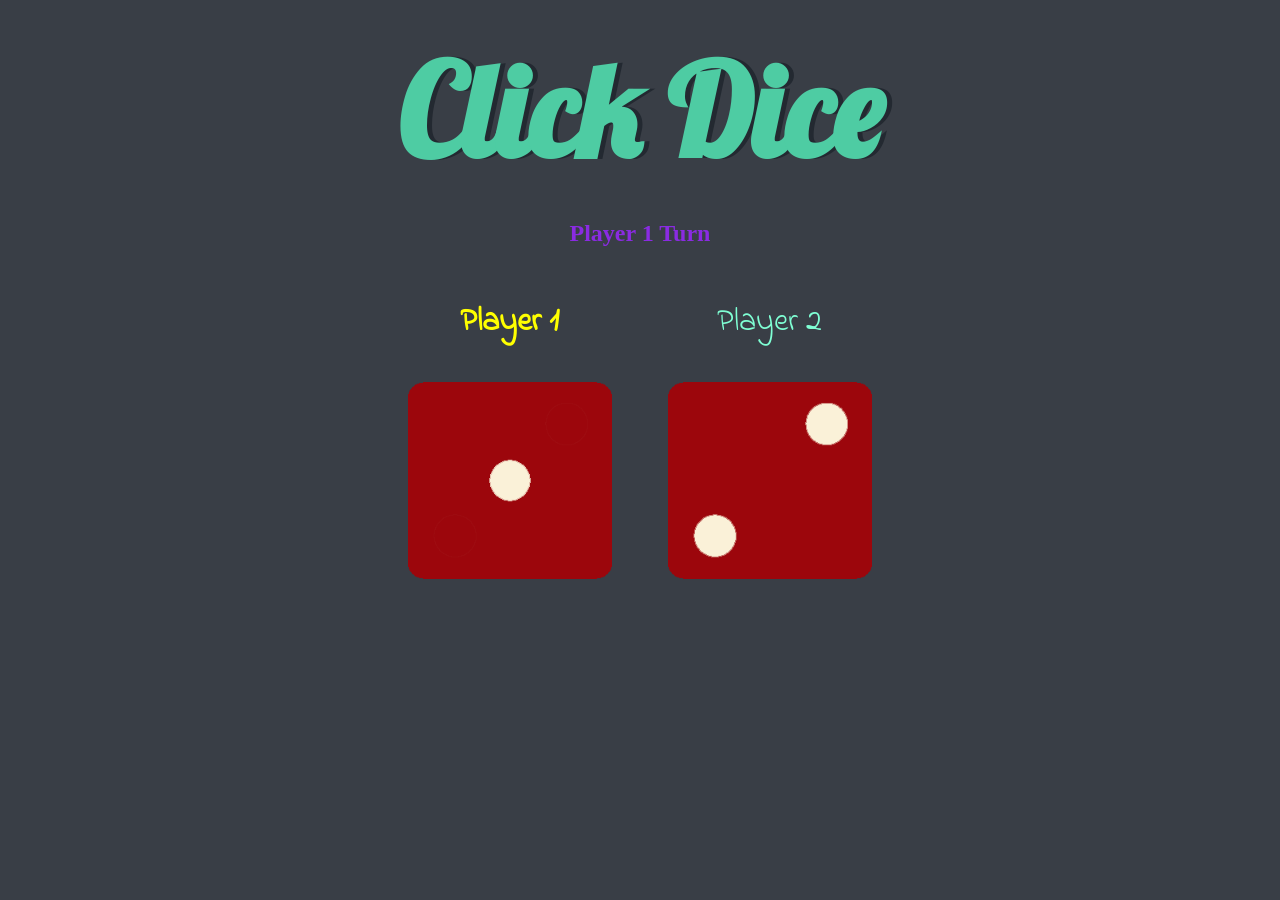
<file: index.html>
<!DOCTYPE html>
<html lang="en" dir="ltr">
  <head>
    <meta charset="utf-8" />
    <title>Dicee</title>
    <link rel="stylesheet" href="styles.css" />
    <link
      href="https://fonts.googleapis.com/css?family=Indie+Flower|Lobster"
      rel="stylesheet"
    />
  </head>
  <body>
    <div class="container">
      <h1>Click Dice</h1>
      <h2 id="playerturn">Player 1 Turn</h2>

      <div class="dice">
        <p id="player1">Player 1</p>
        <img class="img1" src="images/dice1.png" />
      </div>

      <div class="dice">
        <p id="player2">Player 2</p>
        <img class="img2" src="images/dice2.png" />
      </div>
    </div>
    <div>

    </div>

    <script src="script.js"></script>
  
  </body>
</html>
</file>
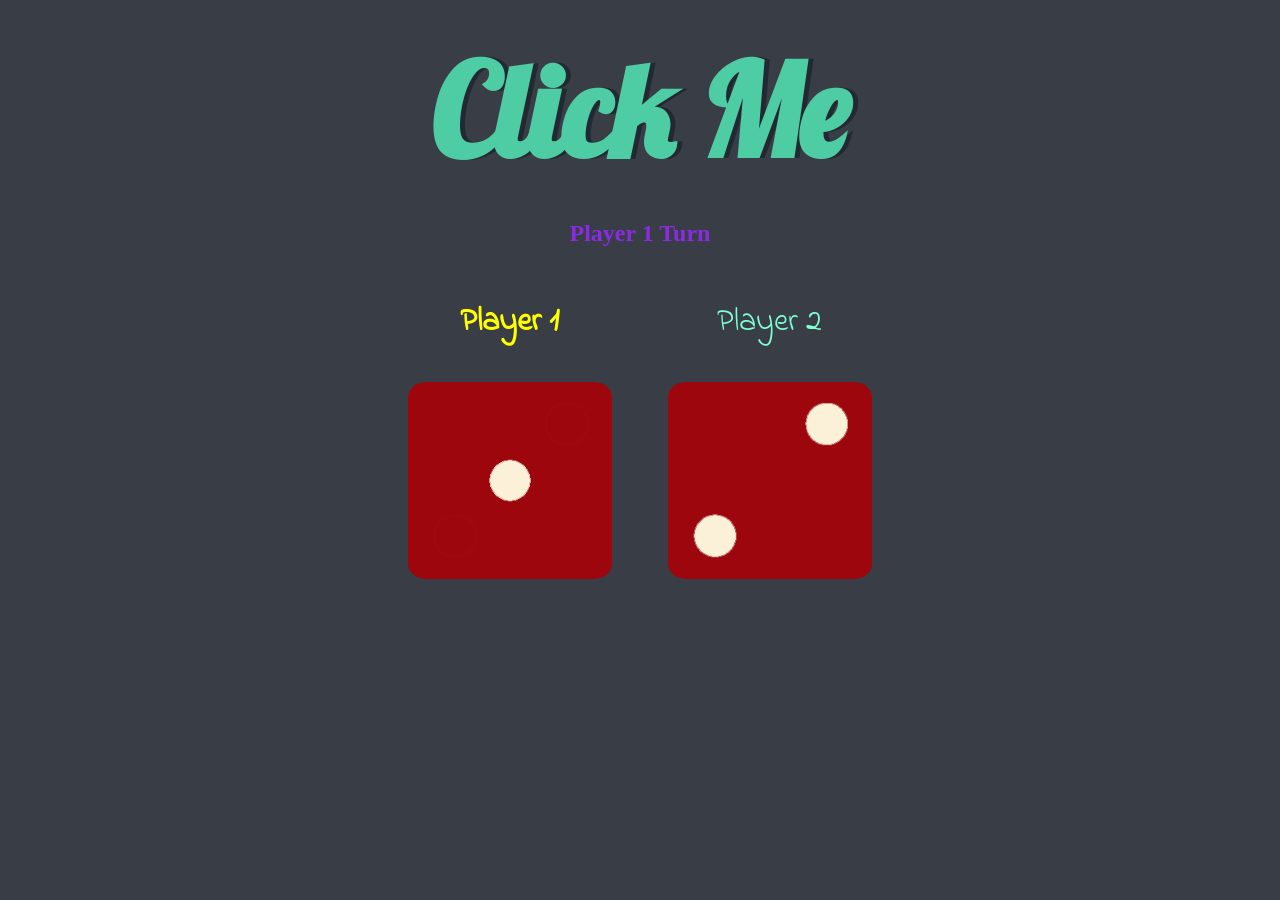
<file: dicee.html>
<!DOCTYPE html>
<html lang="en" dir="ltr">
  <head>
    <meta charset="utf-8" />
    <title>Dicee</title>
    <link rel="stylesheet" href="styles.css" />
    <link
      href="https://fonts.googleapis.com/css?family=Indie+Flower|Lobster"
      rel="stylesheet"
    />
  </head>
  <body>
    <div class="container">
      <h1>Click Me</h1>
      <h2 id="playerturn">Player 1 Turn</h2>

      <div class="dice">
        <p id="player1">Player 1</p>
        <img class="img1" src="images/dice1.png" />
      </div>

      <div class="dice">
        <p id="player2">Player 2</p>
        <img class="img2" src="images/dice2.png" />
      </div>
    </div>
    <div>

    </div>

    <script src="script.js"></script>
  
  </body>
</html>
</file>
<file: styles.css>
.container {
  width: 70%;
  margin: auto;
  text-align: center;
}

.dice {
  text-align: center;
  display: inline-block;

}
#playerturn
{
  color: blueviolet;

}
body {
  background-color: #393E46;
}

h1 {
  margin: 30px;
  font-family: 'Lobster', cursive;
  text-shadow: 5px 0 #232931;
  font-size: 8rem;
  color: #4ECCA3;
}

p {
  font-size: 2rem;
  color: #4ECCA3;
  font-family: 'Indie Flower', cursive;
}

img {
  width: 80%;
  cursor: pointer;
}
img:active {
  transform: scale(0.8); /* Shrink slightly when clicked */
  transition: transform 0.1s ease; /* Quick transition for the click effect */
}

footer {
  margin-top: 5%;
  color: #EEEEEE;
  text-align: center;
  font-family: 'Indie Flower', cursive;

}
</file>
